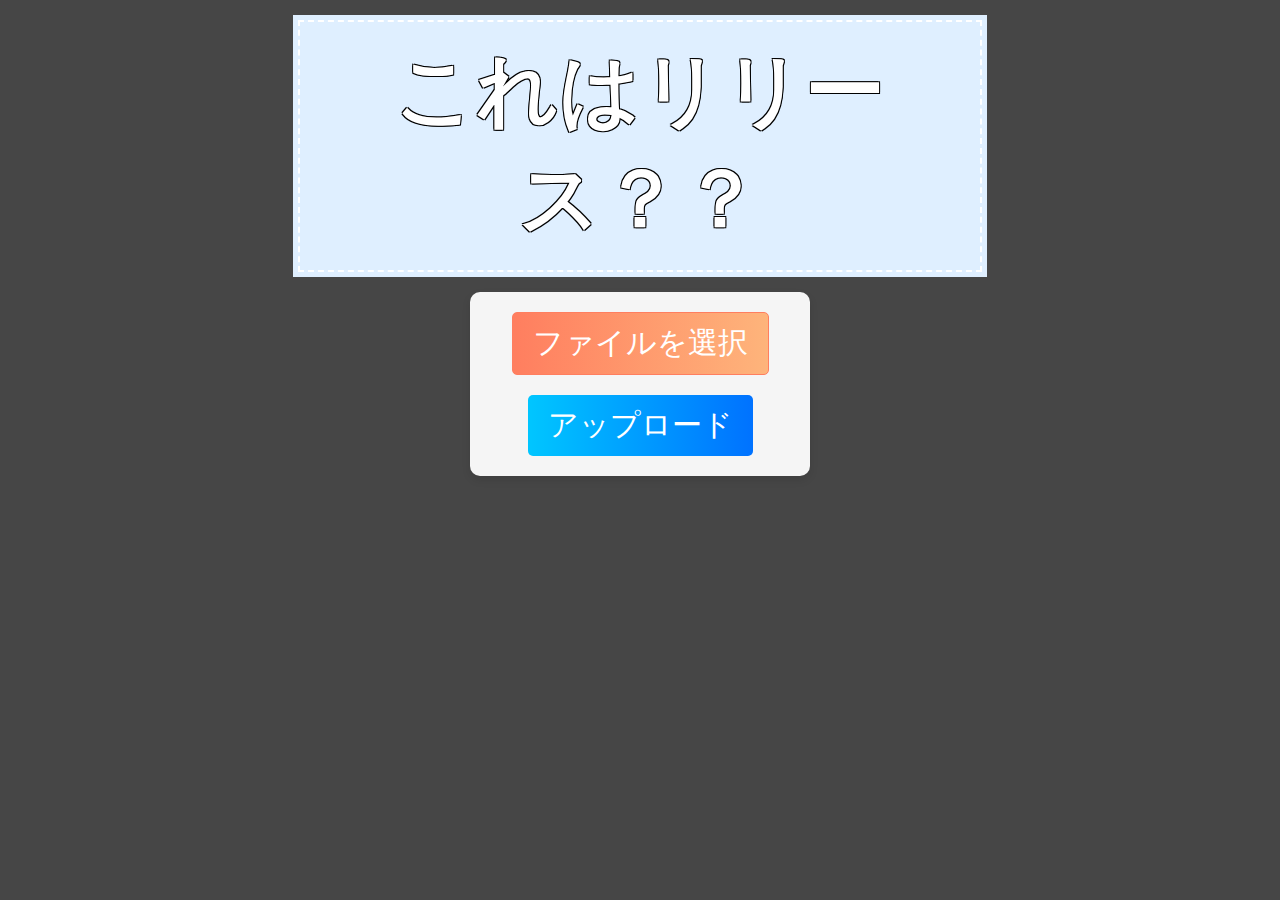
<file: index.html>
<!DOCTYPE html>
<html lang="ja">
<head>
    <meta charset="UTF-8">
    <title>これはリリース？？</title>
    <link rel="stylesheet" href="index.css"> <!-- 外部CSSファイルを読み込む -->
</head>
<body>
    <h1>これはリリース？？</h1>
    <form id="upload-form" enctype="multipart/form-data">
        <label class="custom-file-upload">
            <input type="file" id="file-upload" name="image" accept="image/*" required>
            ファイルを選択
        </label>
        <button type="submit" class="custom-submit-button">アップロード</button>
    </form>

    <div id="result"></div>

    <script>
        document.getElementById('upload-form').onsubmit = async function(event) {
            event.preventDefault();
            const formData = new FormData(event.target);
            const response = await fetch('/process_image/', {
                method: 'POST',
                body: formData
            });

            if (response.ok) {
                const result = await response.json();
                const resultDiv = document.getElementById('result');

                // 画像の表示
                const imgElement = document.createElement('img');
                imgElement.src = result.image;
                
                // ラベルの表示
                const labelsHtml = result.labels.map(label => `<p>${label}</p>`).join('');

                resultDiv.innerHTML = '<h2>検出結果:</h2>' + labelsHtml;
                resultDiv.appendChild(imgElement);
            } else {
                alert('画像の処理に失敗しました');
            }
        };
    </script>
</body>
</html>
</file>
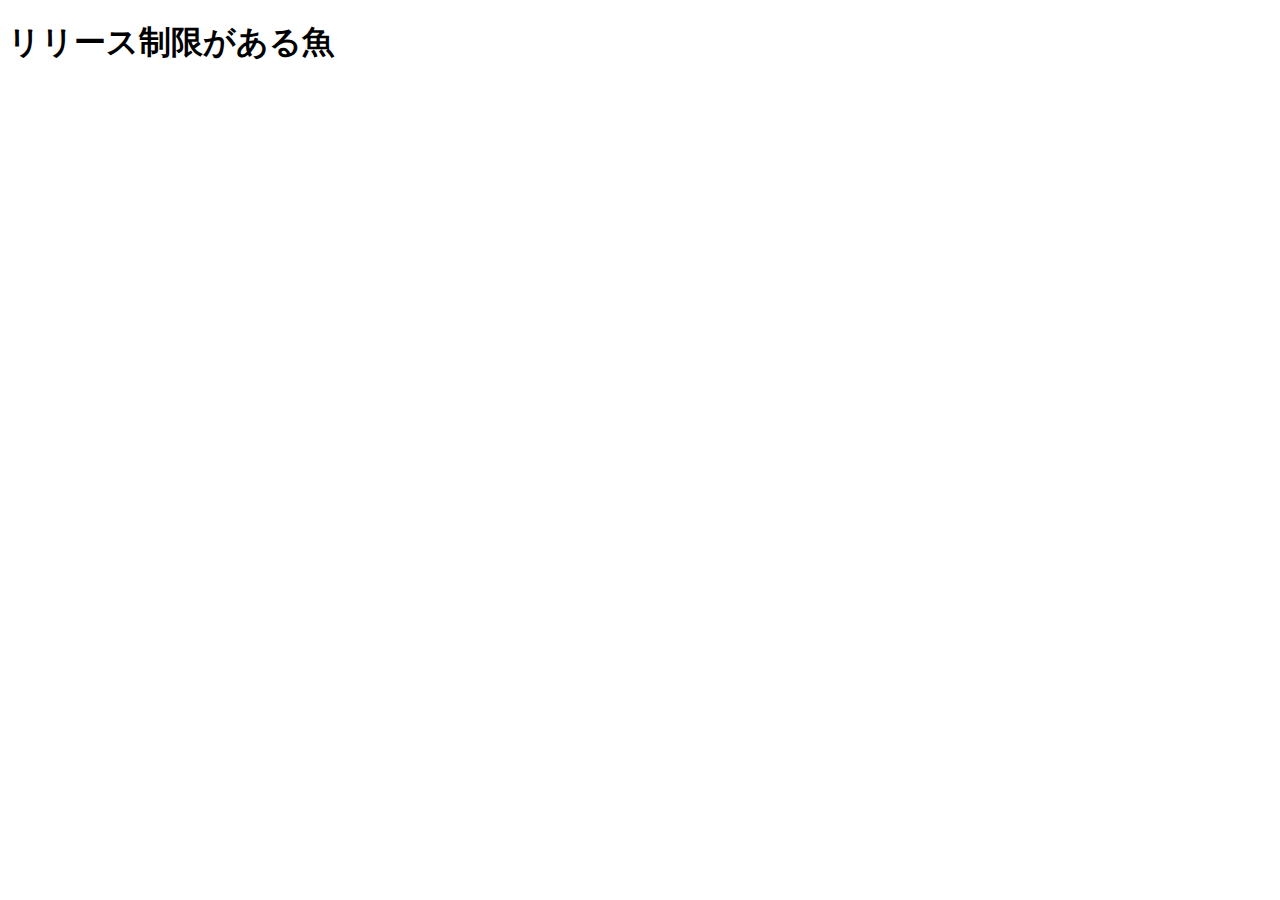
<file: result.html>
<!DOCTYPE html>
<html lang="ja">
<head>
    <meta charset="UTF-8">
    <meta name="viewport" content="width=device-width, initial-scale=1.0">
    <title>リリース制限がある都道府県</title>
    <style>
        .fish-card {
            border: 1px solid #ccc;
            padding: 20px;
            text-align: center;
            width: 300px;
            margin: 10px;
            display: inline-block;
        }
        .fish-card img {
            max-width: 100%;
            height: auto;
        }
        .fish-info {
            margin-top: 10px;
        }
    </style>
</head>
<body>
    <h1>リリース制限がある魚</h1>
    <div id="fish-container"></div>

    <script>
        // データセット (リリース制限の有無を含む)
        const fishData = [
        ];

        // fish-container要素を取得
        const fishContainer = document.getElementById("fish-container");

        // リリース制限がある魚だけを表示する関数
        function displayRestrictedFish() {
            // リリース制限があるデータだけフィルタリング
            const restrictedFish = fishData.filter(fish => fish.release_restriction);

            restrictedFish.forEach(fish => {
                // カードのHTMLを作成
                const fishCard = document.createElement("div");
                fishCard.classList.add("fish-card");

                fishCard.innerHTML = `
                    <img src="${fish.image}" alt="${fish.name}">
                    <div class="fish-info">
                        <p>魚の名前: ${fish.name}</p>
                        <p>都道府県: ${fish.prefecture}</p>
                        <p>リリース制限: あり</p>
                    </div>
                `;

                // fishContainerにカードを追加
                fishContainer.appendChild(fishCard);
            });
        }

        // ページ読み込み時に実行
        window.onload = displayRestrictedFish;
    </script>
</body>
</html>
</file>
<file: index.css>
@charset "UTF-8";

body {
  background-color: white;
  background-position: center center;
  /* 画像をタイル状に繰り返し表示しない */
  background-repeat: no-repeat;
  /* コンテンツの高さが画像の高さより大きい時、動かないように固定 */
  background-attachment: fixed;
  /* 表示するコンテナの大きさに基づいて、背景画像を調整 */
  background-size: cover;
  /* 背景画像が読み込まれる前に表示される背景のカラー */
  background-color: #464646;
}

h1 {
  background: #dfefff;
  box-shadow: 0px 0px 0px 5px #dfefff;
  border: dashed 2px white;
  padding: 0.2em 0.5em;
  text-align: center;
  width: auto;
  max-width: 600px;
  margin: 20px auto; /* 上下に20pxのマージンを追加 */
  word-wrap: break-word;
  font-size: 40px;
  color: white;
  text-shadow: 
    1px 1px 0px black,
    -1px -1px 0px black,
    1px -1px 0px black,
    -1px 1px 0px black;
}

@media (max-width: 600px) {
  h1 {
    font-size: 40px; /* スマホなど画面が狭い場合のフォントサイズ */
    max-width: 90%; /* 画面幅の90%に設定 */
  }
}

@media (min-width: 601px) and (max-width: 1024px) {
  h1 {
    font-size: 60px; /* タブレットや中くらいの画面サイズの場合のフォントサイズ */
  }
}

@media (min-width: 1025px) {
  h1 {
    font-size: 80px; /* デスクトップなど画面が広い場合のフォントサイズ */
  }
}

/* フォーム全体のスタイル */
#upload-form {
  padding: 15px 30px; /* ボタンの内側の余白を増やす */
  display: flex;
  flex-direction: column;
  align-items: center;
  gap: 20px; /* ボタンとの間に十分なスペースを確保 */
  padding: 20px;
  background-color: #f5f5f5;
  border-radius: 10px;
  font-size: 18px; /* フォントサイズを大きくする */
  width: 300px;
  margin: 20px auto; /* 上下に20pxのマージンを追加 */
  box-shadow: 0px 4px 8px rgba(0, 0, 0, 0.1);
}

/* ファイル選択ボタンのスタイル */
.custom-file-upload {
  padding: 15px 30px; /* ボタンの内側の余白を増やす */
  display: inline-block;
  padding: 10px 20px;
  background: linear-gradient(to right, #ff7e5f, #feb47b); /* ピンクからオレンジのグラデーション */
  color: white;
  cursor: pointer;
  border-radius: 5px;
  font-size: 30px; /* フォントサイズを大きくする */
  transition: background-color 0.3s ease, transform 0.3s ease;
  border: 1px solid #ff7e5f; /* グラデーションに合わせた境界線 */
}

.custom-file-upload:hover {
  background: linear-gradient(to right, #feb47b, #ff7e5f); /* ホバー時のグラデーション反転 */
  color: white;
  transform: scale(1.05); /* ホバー時に少し拡大 */
}

/* 実際のファイル入力を隠す */
#file-upload {
  display: none;
}

/* アップロードボタンのスタイル */
.custom-submit-button {
  padding: 10px 20px;
  background: linear-gradient(to right, #00c6ff, #0072ff); /* 青色のグラデーション */
  color: white;
  border: none;
  border-radius: 5px;
  font-size: 30px; /* フォントサイズを大きくする */
  cursor: pointer;
  transition: background-color 0.3s ease, transform 0.3s ease;
}

.custom-submit-button:hover {
  background: linear-gradient(to right, #0072ff, #00c6ff); /* ホバー時のグラデーション反転 */
  transform: scale(1.05); /* ホバー時に少し拡大 */
}
</file>
